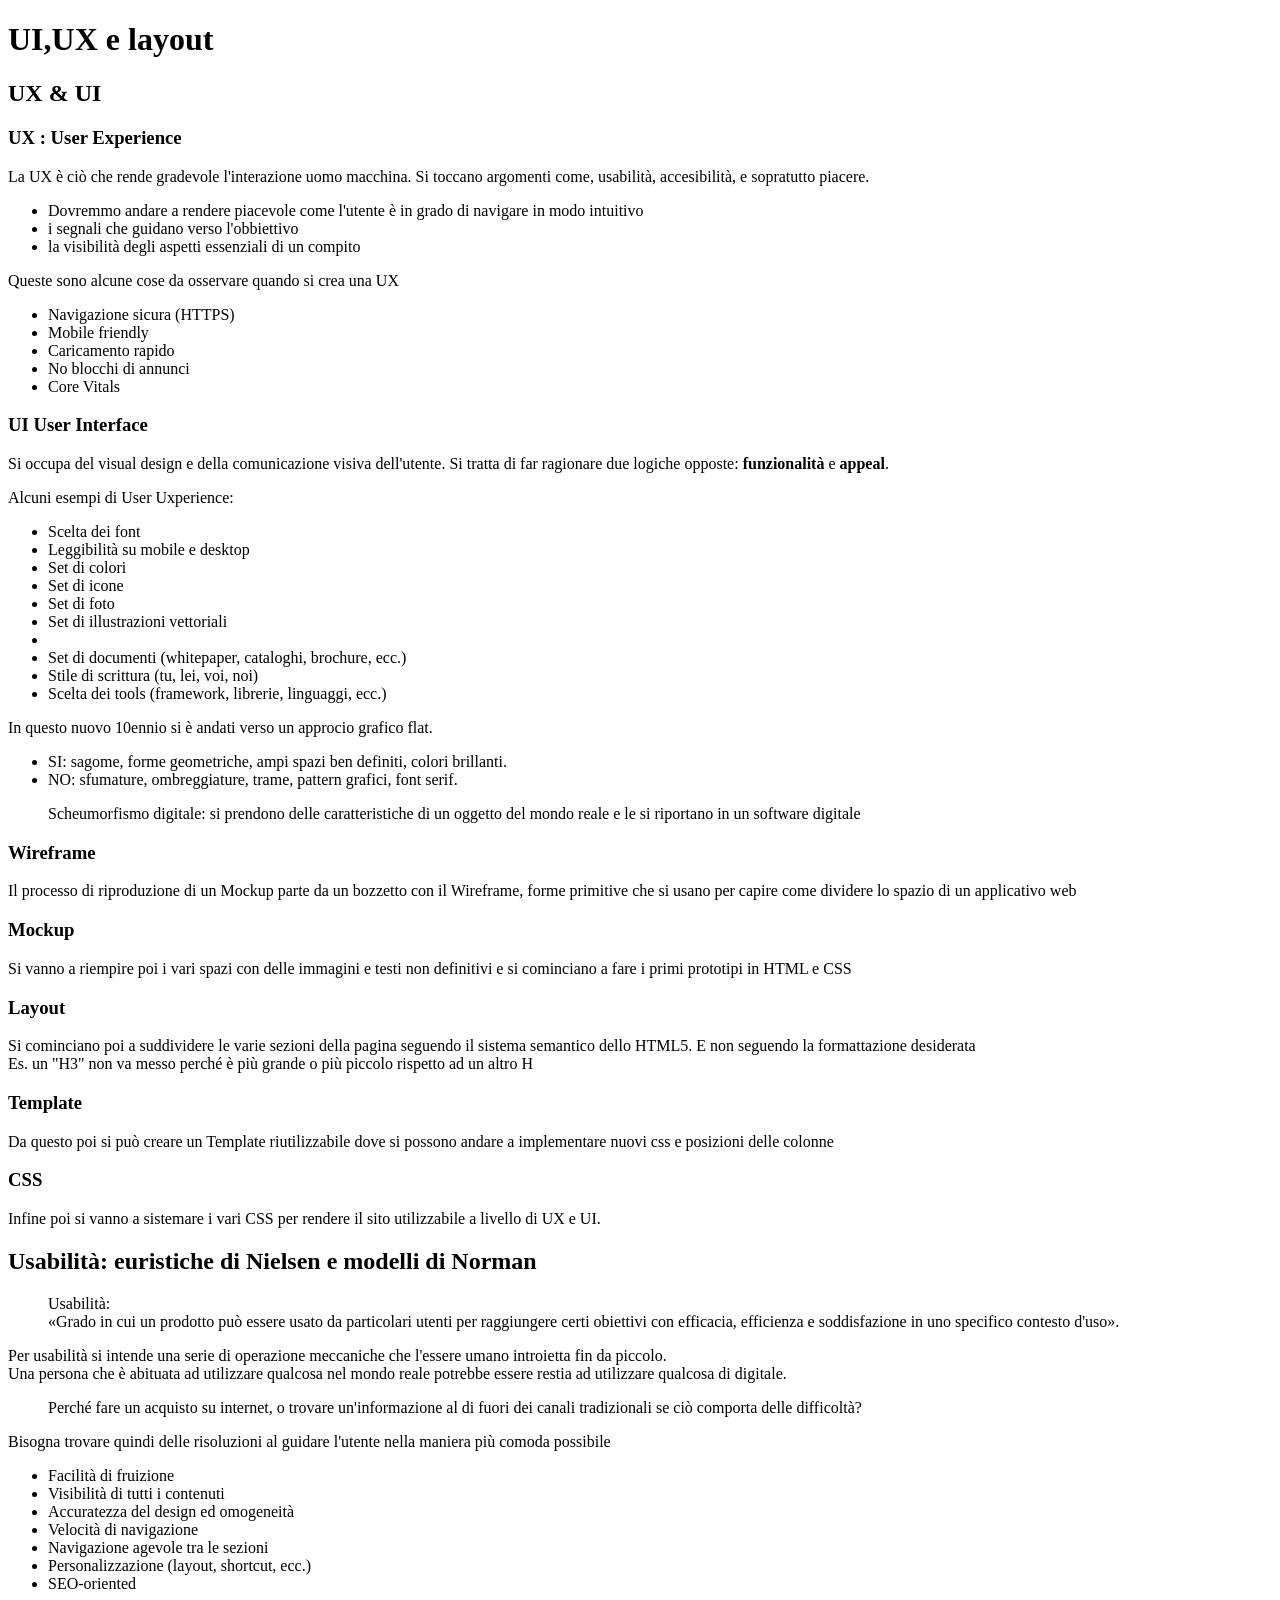
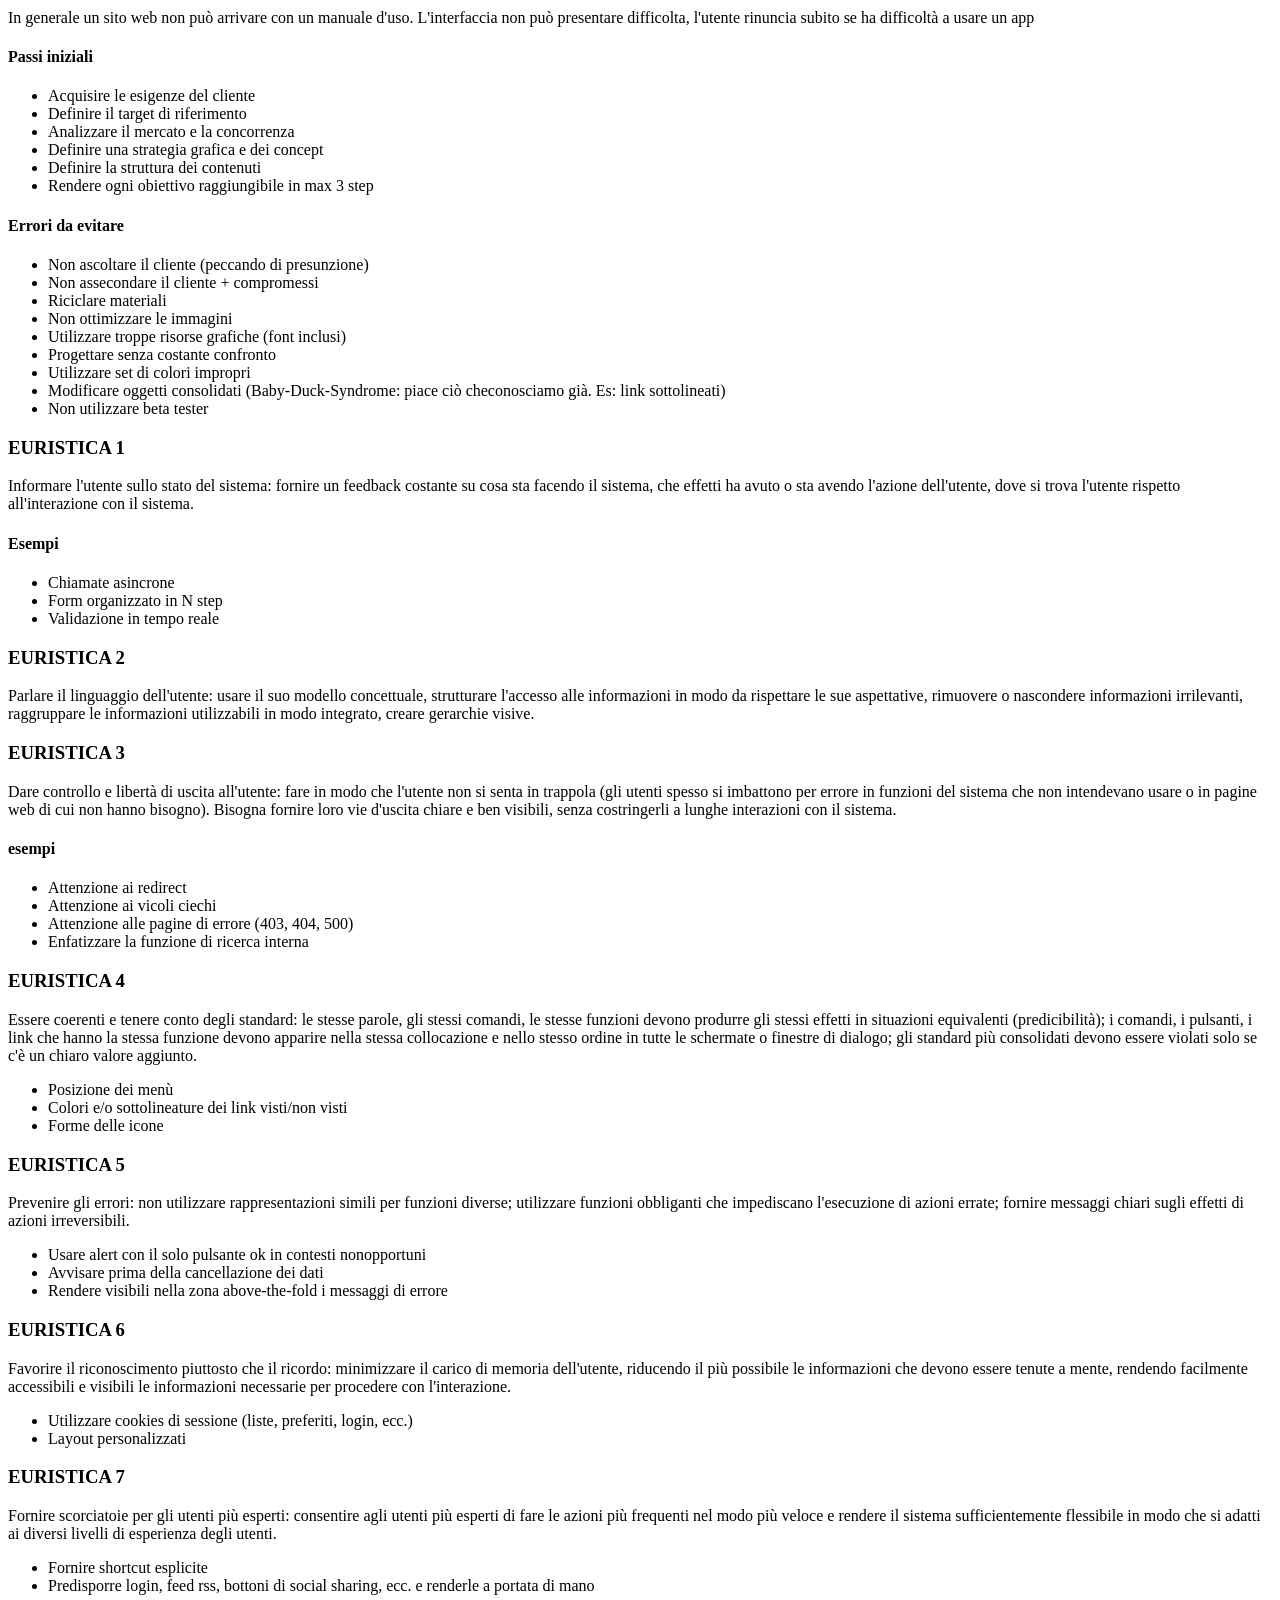
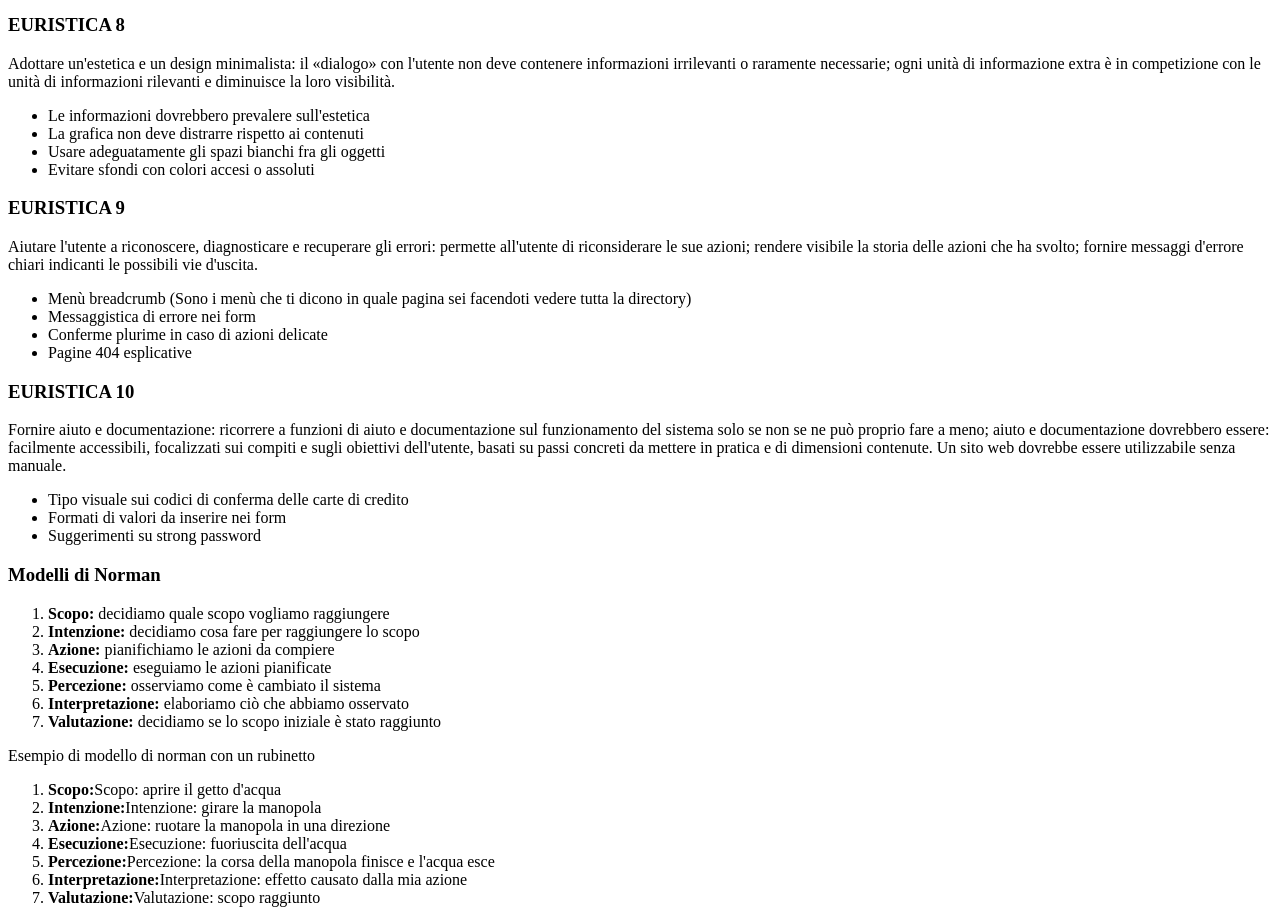
<file: index.html>
<!doctype html>
<html lang="en">
  <head>
    <meta charset="UTF-8" />
    <meta name="viewport" content="width=device-width, initial-scale=1.0" />
    <link rel="stylesheet" href="style.css" />
    <title>U2-S1-L1 UX-UI e layout</title>
  </head>
  <body>
    <header><h1>UI,UX e layout</h1></header>
    <main>
      <section>
        <h2>UX & UI</h2>
        <h3>UX : User Experience</h3>
        <p>
          La UX è ciò che rende gradevole l'interazione uomo macchina. Si toccano argomenti come,
          usabilità, accesibilità, e sopratutto piacere.
        </p>
        <ul>
          <li>
            Dovremmo andare a rendere piacevole come l'utente è in grado di navigare in modo
            intuitivo
          </li>
          <li>i segnali che guidano verso l'obbiettivo</li>
          <li>la visibilità degli aspetti essenziali di un compito</li>
        </ul>
        Queste sono alcune cose da osservare quando si crea una UX
        <ul>
          <li>Navigazione sicura (HTTPS)</li>
          <li>Mobile friendly</li>
          <li>Caricamento rapido</li>
          <li>No blocchi di annunci</li>
          <li>Core Vitals</li>
        </ul>
      </section>
      <section>
        <h3>UI User Interface</h3>
        <p>
          Si occupa del visual design e della comunicazione visiva dell'utente. Si tratta di far
          ragionare due logiche opposte: <b>funzionalità</b> e <b>appeal</b>.
        </p>

        Alcuni esempi di User Uxperience:
        <ul>
          <li>Scelta dei font</li>
          <li>Leggibilità su mobile e desktop</li>
          <li>Set di colori</li>
          <li>Set di icone</li>
          <li>Set di foto</li>
          <li>Set di illustrazioni vettoriali</li>
          <li></li>
          <li>Set di documenti (whitepaper, cataloghi, brochure, ecc.)</li>
          <li>Stile di scrittura (tu, lei, voi, noi)</li>
          <li>Scelta dei tools (framework, librerie, linguaggi, ecc.)</li>
        </ul>

        <p>In questo nuovo 10ennio si è andati verso un approcio grafico flat.</p>
        <ul>
          <li>SI: sagome, forme geometriche, ampi spazi ben definiti, colori brillanti.</li>
          <li>NO: sfumature, ombreggiature, trame, pattern grafici, font serif.</li>
        </ul>
        <blockquote>
          Scheumorfismo digitale: si prendono delle caratteristiche di un oggetto del mondo reale e
          le si riportano in un software digitale
        </blockquote>
      </section>
      <section>
        <h3>Wireframe</h3>
        <p>
          Il processo di riproduzione di un Mockup parte da un bozzetto con il Wireframe, forme
          primitive che si usano per capire come dividere lo spazio di un applicativo web
        </p>
        <h3>Mockup</h3>
        <p>
          Si vanno a riempire poi i vari spazi con delle immagini e testi non definitivi e si
          cominciano a fare i primi prototipi in HTML e CSS
        </p>
        <h3>Layout</h3>
        <p>
          Si cominciano poi a suddividere le varie sezioni della pagina seguendo il sistema
          semantico dello HTML5. E non seguendo la formattazione desiderata <br />
          Es. un "H3" non va messo perché è più grande o più piccolo rispetto ad un altro H
        </p>
        <h3>Template</h3>
        <p>
          Da questo poi si può creare un Template riutilizzabile dove si possono andare a
          implementare nuovi css e posizioni delle colonne
        </p>
        <h3>CSS</h3>
        Infine poi si vanno a sistemare i vari CSS per rendere il sito utilizzabile a livello di UX
        e UI.
      </section>
      <section>
        <h2>Usabilità: euristiche di Nielsen e modelli di Norman</h2>
        <blockquote>
          Usabilità: <br />
          «Grado in cui un prodotto può essere usato da particolari utenti per raggiungere certi
          obiettivi con efficacia, efficienza e soddisfazione in uno specifico contesto d'uso».
        </blockquote>
        <p>
          Per usabilità si intende una serie di operazione meccaniche che l'essere umano introietta
          fin da piccolo. <br />
          Una persona che è abituata ad utilizzare qualcosa nel mondo reale potrebbe essere restia
          ad utilizzare qualcosa di digitale.
        </p>
        <blockquote>
          Perché fare un acquisto su internet, o trovare un'informazione al di fuori dei canali
          tradizionali se ciò comporta delle difficoltà?
        </blockquote>
        <p>
          Bisogna trovare quindi delle risoluzioni al guidare l'utente nella maniera più comoda
          possibile
        </p>
        <ul>
          <li>Facilità di fruizione</li>
          <li>Visibilità di tutti i contenuti</li>
          <li>Accuratezza del design ed omogeneità</li>
          <li>Velocità di navigazione</li>
          <li>Navigazione agevole tra le sezioni</li>
          <li>Personalizzazione (layout, shortcut, ecc.)</li>
          <li>SEO-oriented</li>
        </ul>
        <p>
          In generale un sito web non può arrivare con un manuale d'uso. L'interfaccia non può
          presentare difficolta, l'utente rinuncia subito se ha difficoltà a usare un app
        </p>
        <h4>Passi iniziali</h4>
        <ul>
          <li>Acquisire le esigenze del cliente</li>
          <li>Definire il target di riferimento</li>
          <li>Analizzare il mercato e la concorrenza</li>
          <li>Definire una strategia grafica e dei concept</li>
          <li>Definire la struttura dei contenuti</li>
          <li>Rendere ogni obiettivo raggiungibile in max 3 step</li>
        </ul>
        <h4>Errori da evitare</h4>
        <ul>
          <li>Non ascoltare il cliente (peccando di presunzione)</li>
          <li>Non assecondare il cliente + compromessi</li>
          <li>Riciclare materiali</li>
          <li>Non ottimizzare le immagini</li>
          <li>Utilizzare troppe risorse grafiche (font inclusi)</li>
          <li>Progettare senza costante confronto</li>
          <li>Utilizzare set di colori impropri</li>
          <li>
            Modificare oggetti consolidati (Baby-Duck-Syndrome: piace ciò checonosciamo già. Es:
            link sottolineati)
          </li>
          <li>Non utilizzare beta tester</li>
        </ul>
      </section>
      <section>
        <div>
          <h3>EURISTICA 1</h3>
          <p>
            Informare l'utente sullo stato del sistema: fornire un feedback costante su cosa sta
            facendo il sistema, che effetti ha avuto o sta avendo l'azione dell'utente, dove si
            trova l'utente rispetto all'interazione con il sistema.
          </p>
          <h4>Esempi</h4>
          <ul>
            <li>Chiamate asincrone</li>
            <li>Form organizzato in N step</li>
            <li>Validazione in tempo reale</li>
          </ul>
        </div>
        <div>
          <h3>EURISTICA 2</h3>
          <p>
            Parlare il linguaggio dell'utente: usare il suo modello concettuale, strutturare
            l'accesso alle informazioni in modo da rispettare le sue aspettative, rimuovere o
            nascondere informazioni irrilevanti, raggruppare le informazioni utilizzabili in modo
            integrato, creare gerarchie visive.
          </p>
        </div>
        <div>
          <h3>EURISTICA 3</h3>
          <p>
            Dare controllo e libertà di uscita all'utente: fare in modo che l'utente non si senta in
            trappola (gli utenti spesso si imbattono per errore in funzioni del sistema che non
            intendevano usare o in pagine web di cui non hanno bisogno). Bisogna fornire loro vie
            d'uscita chiare e ben visibili, senza costringerli a lunghe interazioni con il sistema.
          </p>
          <h4>esempi</h4>
          <ul>
            <li>Attenzione ai redirect</li>
            <li>Attenzione ai vicoli ciechi</li>
            <li>Attenzione alle pagine di errore (403, 404, 500)</li>
            <li>Enfatizzare la funzione di ricerca interna</li>
          </ul>
        </div>
        <div>
          <h3>EURISTICA 4</h3>
          <p>
            Essere coerenti e tenere conto degli standard: le stesse parole, gli stessi comandi, le
            stesse funzioni devono produrre gli stessi effetti in situazioni equivalenti
            (predicibilità); i comandi, i pulsanti, i link che hanno la stessa funzione devono
            apparire nella stessa collocazione e nello stesso ordine in tutte le schermate o
            finestre di dialogo; gli standard più consolidati devono essere violati solo se c'è un
            chiaro valore aggiunto.
          </p>
          <ul>
            <li>Posizione dei menù</li>
            <li>Colori e/o sottolineature dei link visti/non visti</li>
            <li>Forme delle icone</li>
          </ul>
        </div>
        <div>
          <h3>EURISTICA 5</h3>
          <p>
            Prevenire gli errori: non utilizzare rappresentazioni simili per funzioni diverse;
            utilizzare funzioni obbliganti che impediscano l'esecuzione di azioni errate; fornire
            messaggi chiari sugli effetti di azioni irreversibili.
          </p>
          <ul>
            <li>Usare alert con il solo pulsante ok in contesti nonopportuni</li>
            <li>Avvisare prima della cancellazione dei dati</li>
            <li>Rendere visibili nella zona above-the-fold i messaggi di errore</li>
          </ul>
        </div>
        <div>
          <h3>EURISTICA 6</h3>
          <p>
            Favorire il riconoscimento piuttosto che il ricordo: minimizzare il carico di memoria
            dell'utente, riducendo il più possibile le informazioni che devono essere tenute a
            mente, rendendo facilmente accessibili e visibili le informazioni necessarie per
            procedere con l'interazione.
          </p>
          <ul>
            <li>Utilizzare cookies di sessione (liste, preferiti, login, ecc.)</li>
            <li>Layout personalizzati</li>
          </ul>
        </div>
        <div>
          <h3>EURISTICA 7</h3>
          <p>
            Fornire scorciatoie per gli utenti più esperti: consentire agli utenti più esperti di
            fare le azioni più frequenti nel modo più veloce e rendere il sistema sufficientemente
            flessibile in modo che si adatti ai diversi livelli di esperienza degli utenti.
          </p>
          <ul>
            <li>Fornire shortcut esplicite</li>
            <li>
              Predisporre login, feed rss, bottoni di social sharing, ecc. e renderle a portata di
              mano
            </li>
          </ul>
        </div>
        <div>
          <h3>EURISTICA 8</h3>
          <p>
            Adottare un'estetica e un design minimalista: il «dialogo» con l'utente non deve
            contenere informazioni irrilevanti o raramente necessarie; ogni unità di informazione
            extra è in competizione con le unità di informazioni rilevanti e diminuisce la loro
            visibilità.
          </p>
          <ul>
            <li>Le informazioni dovrebbero prevalere sull'estetica</li>
            <li>La grafica non deve distrarre rispetto ai contenuti</li>
            <li>Usare adeguatamente gli spazi bianchi fra gli oggetti</li>
            <li>Evitare sfondi con colori accesi o assoluti</li>
          </ul>
        </div>
        <div>
          <h3>EURISTICA 9</h3>
          <p>
            Aiutare l'utente a riconoscere, diagnosticare e recuperare gli errori: permette
            all'utente di riconsiderare le sue azioni; rendere visibile la storia delle azioni che
            ha svolto; fornire messaggi d'errore chiari indicanti le possibili vie d'uscita.
          </p>
          <ul>
            <li>
              Menù breadcrumb (Sono i menù che ti dicono in quale pagina sei facendoti vedere tutta
              la directory)
            </li>
            <li>Messaggistica di errore nei form</li>
            <li>Conferme plurime in caso di azioni delicate</li>
            <li>Pagine 404 esplicative</li>
          </ul>
        </div>
        <div>
          <h3>EURISTICA 10</h3>
          <p>
            Fornire aiuto e documentazione: ricorrere a funzioni di aiuto e documentazione sul
            funzionamento del sistema solo se non se ne può proprio fare a meno; aiuto e
            documentazione dovrebbero essere: facilmente accessibili, focalizzati sui compiti e
            sugli obiettivi dell'utente, basati su passi concreti da mettere in pratica e di
            dimensioni contenute. Un sito web dovrebbe essere utilizzabile senza manuale.
          </p>
          <ul>
            <li>Tipo visuale sui codici di conferma delle carte di credito</li>
            <li>Formati di valori da inserire nei form</li>
            <li>Suggerimenti su strong password</li>
          </ul>
        </div>

        <h3>Modelli di Norman</h3>
        <ol>
          <li><b>Scopo:</b> decidiamo quale scopo vogliamo raggiungere</li>
          <li><b>Intenzione:</b> decidiamo cosa fare per raggiungere lo scopo</li>
          <li><b>Azione:</b> pianifichiamo le azioni da compiere</li>
          <li><b>Esecuzione:</b> eseguiamo le azioni pianificate</li>
          <li><b>Percezione:</b> osserviamo come è cambiato il sistema</li>
          <li><b>Interpretazione:</b> elaboriamo ciò che abbiamo osservato</li>
          <li><b>Valutazione:</b> decidiamo se lo scopo iniziale è stato raggiunto</li>
        </ol>

        <p>Esempio di modello di norman con un rubinetto</p>

        <ol>
          <li><b>Scopo:</b>Scopo: aprire il getto d'acqua</li>
          <li><b>Intenzione:</b>Intenzione: girare la manopola</li>
          <li><b>Azione:</b>Azione: ruotare la manopola in una direzione</li>
          <li><b>Esecuzione:</b>Esecuzione: fuoriuscita dell'acqua</li>
          <li><b>Percezione:</b>Percezione: la corsa della manopola finisce e l'acqua esce</li>
          <li><b>Interpretazione:</b>Interpretazione: effetto causato dalla mia azione</li>
          <li><b>Valutazione:</b>Valutazione: scopo raggiunto</li>
        </ol>
      </section>
    </main>
  </body>
</html>
</file>
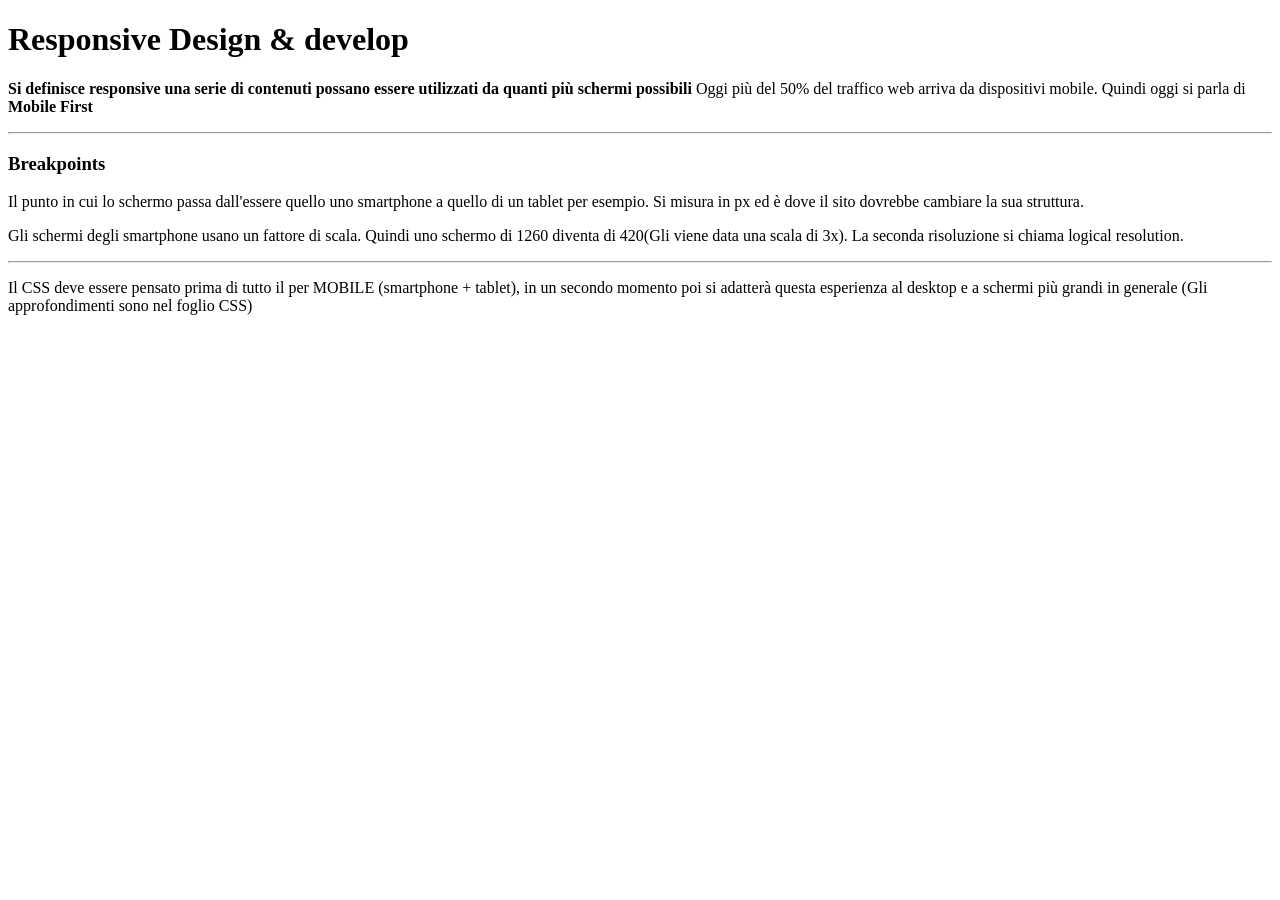
<file: responsive.html>
<!doctype html>
<html lang="en">
  <head>
    <meta charset="UTF-8" />
    <meta name="viewport" content="width=device-width, initial-scale=1.0" />
    <title>Responsive Design</title>
  </head>
  <body>
    <header><h1>Responsive Design &amp; develop</h1></header>
    <main>
      <section>
        <p>
          <b
            >Si definisce responsive una serie di contenuti possano essere utilizzati da quanti più
            schermi possibili</b
          >

          Oggi più del 50% del traffico web arriva da dispositivi mobile. Quindi oggi si parla di
          <b>Mobile First</b>
        </p>
        <hr />
        <h3>Breakpoints</h3>
        <p>
          Il punto in cui lo schermo passa dall'essere quello uno smartphone a quello di un tablet
          per esempio. Si misura in px ed è dove il sito dovrebbe cambiare la sua struttura.
        </p>
        <p>
          Gli schermi degli smartphone usano un fattore di scala. Quindi uno schermo di 1260 diventa
          di 420(Gli viene data una scala di 3x). La seconda risoluzione si chiama logical
          resolution.
        </p>
        <hr />
        <p>
          Il CSS deve essere pensato prima di tutto il per MOBILE (smartphone + tablet), in un
          secondo momento poi si adatterà questa esperienza al desktop e a schermi più grandi in
          generale (Gli approfondimenti sono nel foglio CSS)
        </p>
      </section>
    </main>
  </body>
</html>
</file>
<file: style.css>
/* Per non sfar sforare un immagine in mobile
si può utilizzare  max-width, che fa in modo
che l'immagine non si ingrandisca più
delle sue dimensioni native*/
img {
  max-width: 100%;
}

/* Dopo aver sistemato il CSS per mobile,
ci andremo ad occupare dell'adattamento
del layout su schermi più grandi.
Andremo ad inserire del CSS che in base
ai vari breakpoint si andrà ad attivare.
Per attivare questi breakpoint si utilizzano
le media queries che sono delle condizioni
zche devono essere rispettate*/

@media screen and (min-width: 576px) {
  /* All'interno di queste parentesi andranno
    inserite tutti i CSS che andranno ad attivari quando
    la dimensione minima dello schermo supera i 576px.
    Le dimensioni poi possono differenziarsi in base 
    alla grandezza dello schermo.
    */
}

/* Volendo si può applicare un @media print, che serve
per creare una versione della pagina per la stampa */
@media print {
  /* non ha bisogno di dimensioni  si applicano
    le regole principali del CSS perché le altre
    media queries hanno come condizione lo screen */
}
</file>
